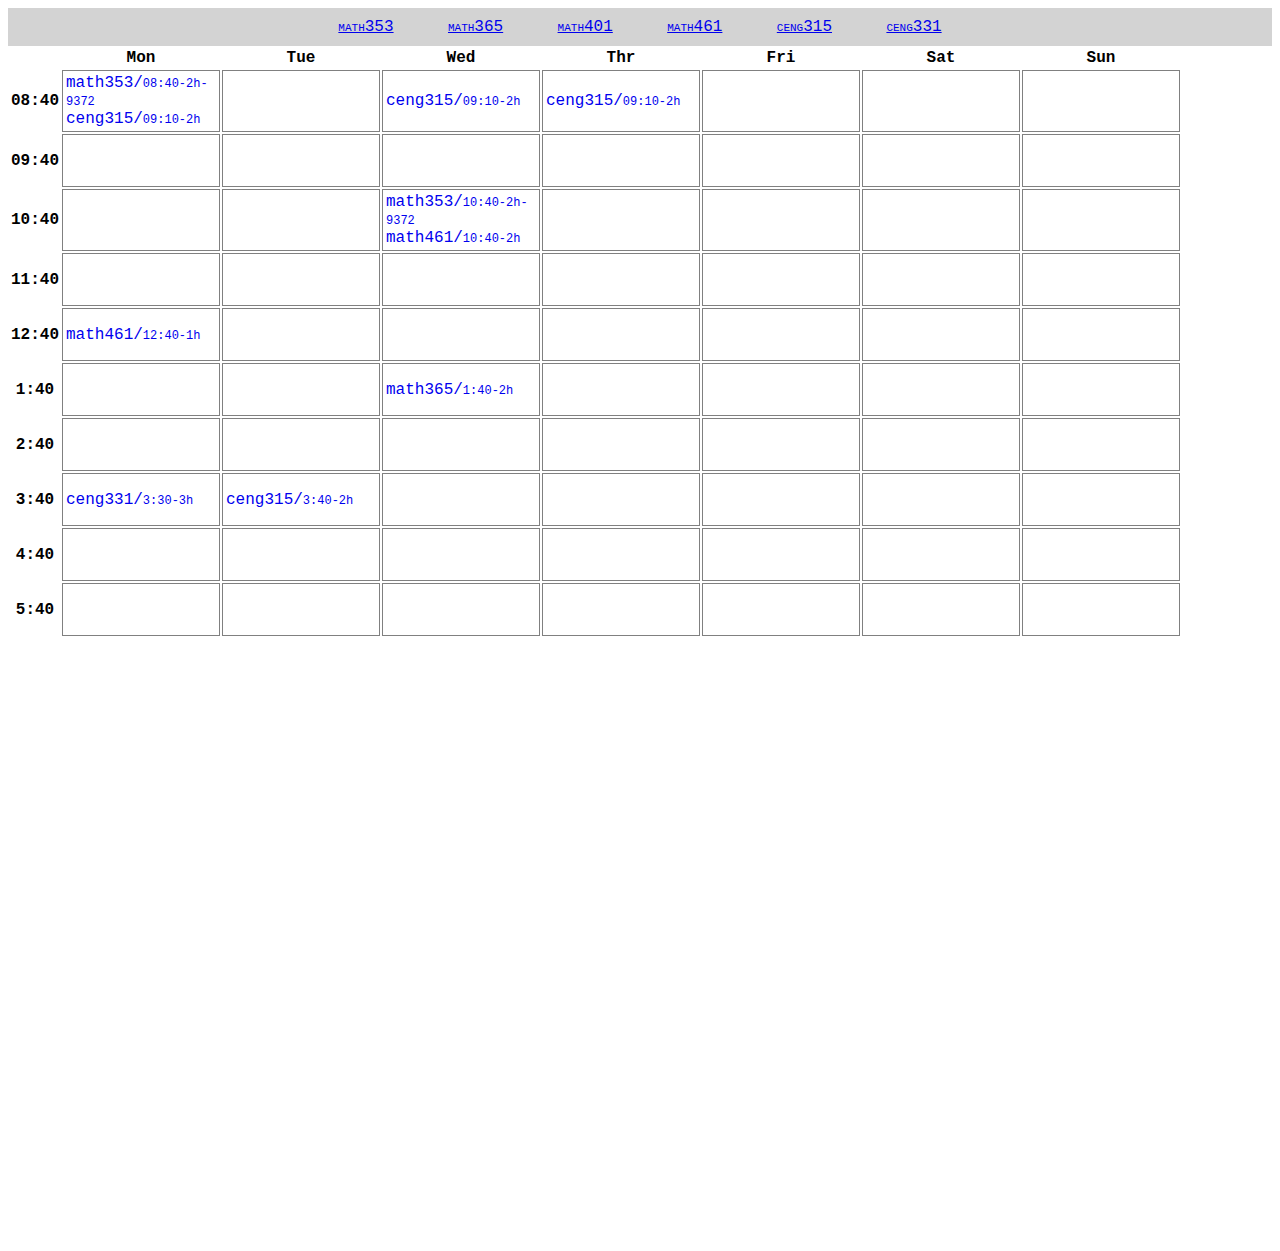
<file: index.html>
<!DOCTYPE html>
<html>

<head>
  <meta charset="utf-8">
  <meta name="viewport" content="width=device-width, initial-scale=1.0">
  <title>2021FallSemester</title>
  <link rel="stylesheet" href="style.css">
</head>

<body>
  <header>
    <nav>
      <a href="file:///home/sait/Gdrive/metu/math_353/" target="_blank">math353</a>
      <a href="file:///home/sait/Gdrive/metu/math_365/" target="_blank">math365</a>
      <a href="file:///home/sait/Gdrive/metu/math_401/" target="_blank">math401</a>
      <a href="file:///home/sait/Gdrive/metu/math_461/" target="_blank">math461</a>
      <a href="file:///home/sait/Gdrive/metu/ceng_315/" target="_blank">ceng315</a>
      <a href="file:///home/sait/Gdrive/metu/ceng_331/" target="_blank">ceng331</a>
    </nav>
  </header>
  <section>
    <table>
      <tr>
        <th></th>
        <th>Mon</th>
        <th>Tue</th>
        <th>Wed</th>
        <th>Thr</th>
        <th>Fri</th>
        <th>Sat</th>
        <th>Sun</th>
      </tr>
      <tr>
        <th>08:40</th>
        <td>
          <a href="https://zoom.us/j/99720149372?pwd=dHU2SkNpcVZxakhENjRwM0QzUCtndz09" target="_blank">math353/<span class="hours">08:40-2h-9372</span></a> <br>
          <a href="https://odtuclass.metu.edu.tr/my/" target="_blank">ceng315/<span class="hours">09:10-2h</span></a>
        </td>
        <td></td>
        <td><a href="https://odtuclass.metu.edu.tr/my/" target="_blank">ceng315/<span class="hours">09:10-2h</span></a></td>
        <td><a href="https://odtuclass.metu.edu.tr/my/" target="_blank">ceng315/<span class="hours">09:10-2h</span></a></td>
        <td></td>
        <td></td>
        <td></td>
      </tr>
      <tr>
        <th>09:40</th>
        <td></td>
        <td></td>
        <td></td>
        <td></td>
        <td></td>
        <td></td>
        <td></td>
      </tr>
      <tr>
        <th>10:40</th>
        <td></td>
        <td></td>
        <td>
          <a href="https://zoom.us/j/99720149372?pwd=dHU2SkNpcVZxakhENjRwM0QzUCtndz09" target="_blank">math353/<span class="hours">10:40-2h-9372</span></a> <br>
          <a href="https://us02web.zoom.us/j/89368091199?pwd=VDl4Q0doaUFYYmpsVUloQWVUUUtyZz09" target="_blank">math461/<span class="hours">10:40-2h</span></a>
        </td>
        <td></td>
        <td></td>
        <td></td>
        <td></td>
      </tr>
      <tr>
        <th>11:40</th>
        <td></td>
        <td></td>
        <td></td>
        <td></td>
        <td></td>
        <td></td>
        <td></td>
      </tr>
      <tr>
        <th>12:40</th>
        <td><a href="https://us02web.zoom.us/j/84677241702?pwd=dTV0VmFORWd2RVQvMDZBdVlucWgvQT09" target="_blank">math461/<span class="hours">12:40-1h</span></a></td>
        <td></td>
        <td></td>
        <td></td>
        <td></td>
        <td></td>
        <td></td>
      </tr>
      <tr>
        <th>1:40</th>
        <td></td>
        <td></td>
        <td><a href="https://zoom.us/j/91857401898?pwd=YTdqazhPcjV1elRDWUpKSHVjT0VHdz09 " target="_blank">math365/<span class="hours">1:40-2h</span></a></td>
        <td></td>
        <td></td>
        <td></td>
        <td></td>
      </tr>
      <tr>
        <th>2:40</th>
        <td></td>
        <td></td>
        <td></td>
        <td></td>
        <td></td>
        <td></td>
        <td></td>
      </tr>
      <tr>
        <th>3:40</th>
        <td><a href="https://odtuclass.metu.edu.tr/my/" target="_blank">ceng331/<span class="hours">3:30-3h</span></a></td>
        <td>
          <a href="https://odtuclass.metu.edu.tr/my/" target="_blank">ceng315/<span class="hours">3:40-2h</span></a> <br>
        </td>
        <td></td>
        <td></td>
        <td></td>
        <td></td>
        <td></td>
      </tr>
      <tr>
        <th>4:40</th>
        <td></td>
        <td></td>
        <td></td>
        <td></td>
        <td></td>
        <td></td>
        <td></td>
      </tr>
      <tr>
        <th>5:40</th>
        <td></td>
        <td></td>
        <td></td>
        <td></td>
        <td></td>
        <td></td>
        <td></td>
      </tr>
    </table>
  </section>
  <iframe src="https://calendar.google.com/calendar/embed?src=ru045r0l5d7qpiv5v04fni9pjo%40group.calendar.google.com&ctz=Europe%2FIstanbul" style="border: 0" width="800" height="600" frameborder="0" scrolling="no"></iframe>
</body>
</html>
</file>
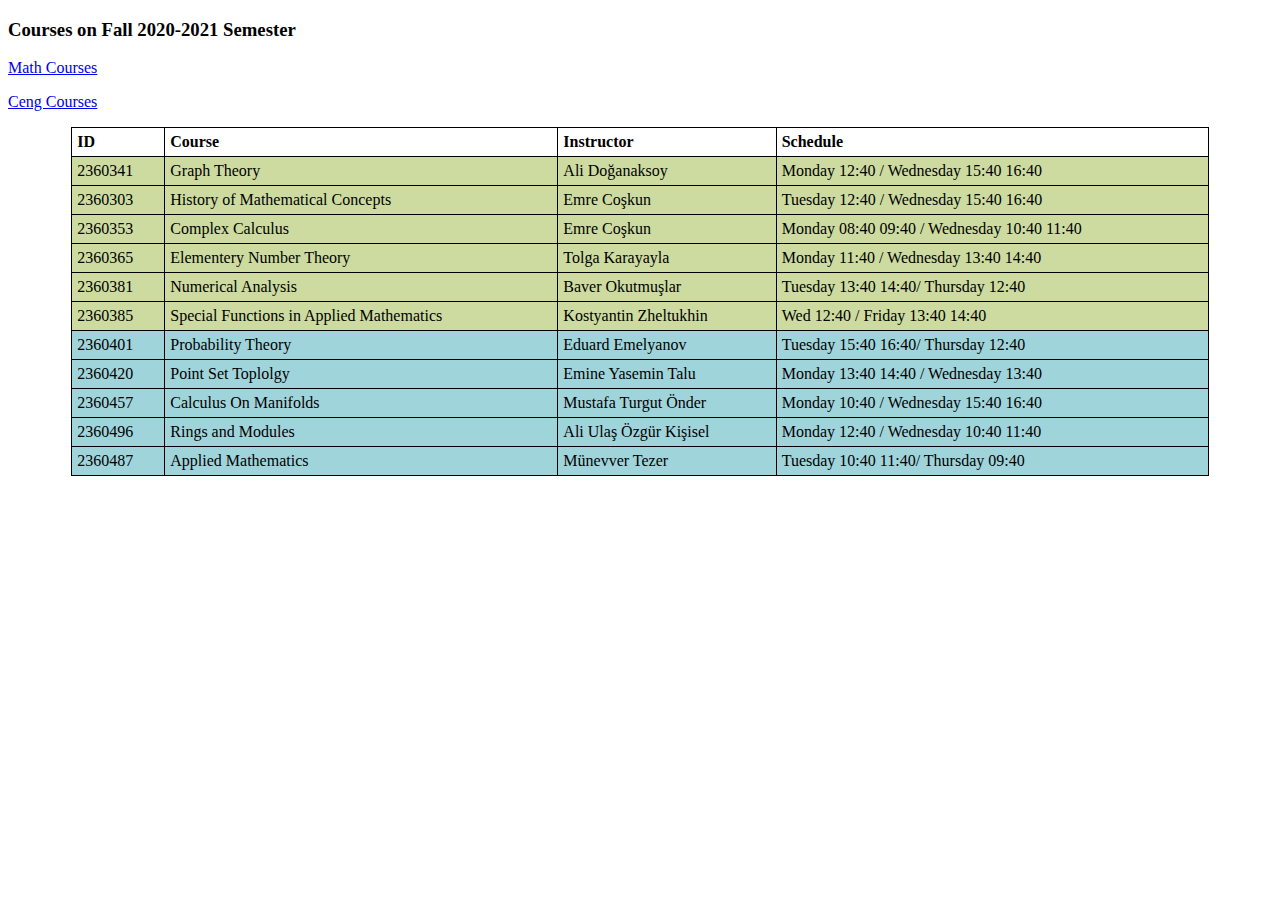
<file: courses.html>
<!DOCTYPE html>
<html>
<head>
<style>


.courses table,th,td
{
  border:1px solid black;
  border-collapse: collapse;
  padding:5px;
}

.courses table 
{
  width: 90%;
  text-align:left;
margin:auto;
}

tr.trd 
{
  background-color: #cddba0;
}

tr.frd
{
  background-color: #a0d4db;
}

</style>

</head>
<body>
  <h3>Courses on Fall 2020-2021 Semester</h3>
  <p><a href="https://sis.metu.edu.tr/get.php?package=DilGsLTMHNQOdxbi2C8L5eqeRQNfH6pnYtDDEmnRMuDxub9kKdCsx_6vdVF2Umb-RSpTSlDe9tZ9HqQdEF0m0A#/?selectSemester=20201&selectProgram=236&submitSearchForm=Search&stamp=DDQ-2ykxost3IalJiBSv0jivxOK5XARQN99Oe3Lty1oKtz0YkeousKWf-XvM4m5RMVS3cVeXkesLKQRAwXPaiQ">Math Courses</a></p>
  <p><a href="https://sis.metu.edu.tr/get.php?package=DilGsLTMHNQOdxbi2C8L5eqeRQNfH6pnYtDDEmnRMuDxub9kKdCsx_6vdVF2Umb-RSpTSlDe9tZ9HqQdEF0m0A#/?selectSemester=20201&selectProgram=571&submitSearchForm=Search&stamp=mZVrixQGNRzD4i0SqBIhqrqg3l7Dw9V6epQr6YTj17KUAqyjiVFDGGiZcWkSAAHoTDZG0U3EEHn-wb8enNtkOA">Ceng Courses</a></p>
  <div class="courses">
    <table>
      <tr>
        <th> ID</th>
        <th> Course</th>
        <th> Instructor</th>
        <th> Schedule</th>
      </tr>
      <tr class="trd">
        <td>2360341</td>
        <td>Graph Theory</td>
        <td>Ali Doğanaksoy</td>
        <td>Monday 12:40 / Wednesday 15:40 16:40</td>
      </tr>
      <tr class="trd">
        <td>2360303</td>
        <td>History of Mathematical Concepts</td>
        <td>Emre Coşkun</td>
        <td>Tuesday 12:40 / Wednesday 15:40 16:40</td>
      </tr>
      <tr class="trd">
        <td>2360353</td>
        <td>Complex Calculus</td>
        <td>Emre Coşkun</td>
        <td>Monday 08:40 09:40 / Wednesday 10:40 11:40</td>
      </tr>
      <tr class="trd">
        <td>2360365</td>
        <td>Elementery Number Theory</td>
        <td>Tolga Karayayla</td>
        <td>Monday 11:40 / Wednesday 13:40 14:40</td>
      </tr>
      <tr class="trd">
        <td>2360381</td>
        <td>Numerical Analysis</td>
        <td>Baver Okutmuşlar</td>
        <td>Tuesday 13:40 14:40/ Thursday 12:40</td>
      </tr>
      <tr class="trd">
        <td>2360385</td>
        <td>Special Functions in Applied Mathematics</td>
        <td>Kostyantin Zheltukhin</td>
        <td>Wed 12:40 / Friday 13:40 14:40 </td>
      </tr>
      <tr class="frd">
        <td>2360401</td>
        <td>Probability Theory</td>
        <td>Eduard Emelyanov</td>
        <td>Tuesday 15:40 16:40/ Thursday 12:40</td>
      </tr>
      <tr class="frd">
        <td>2360420</td>
        <td>Point Set Toplolgy</td>
        <td>Emine Yasemin Talu</td>
        <td>Monday 13:40 14:40 / Wednesday 13:40 </td>
      </tr>
      <tr class="frd">
        <td>2360457</td>
        <td>Calculus On Manifolds</td>
        <td>Mustafa Turgut Önder</td>
        <td>Monday 10:40 / Wednesday 15:40 16:40</td>
      </tr>
      <tr class="frd">
        <td>2360496</td>
        <td>Rings and Modules</td>
        <td>Ali Ulaş Özgür Kişisel</td>
        <td>Monday 12:40 / Wednesday 10:40 11:40</td>
      </tr>
      <tr class="frd">
        <td>2360487</td>
        <td>Applied Mathematics</td>
        <td>Münevver Tezer</td>
        <td>Tuesday 10:40 11:40/ Thursday 09:40</td>
      </tr>
    </table>
    </table>
  </div>
</body>
</html>
</file>
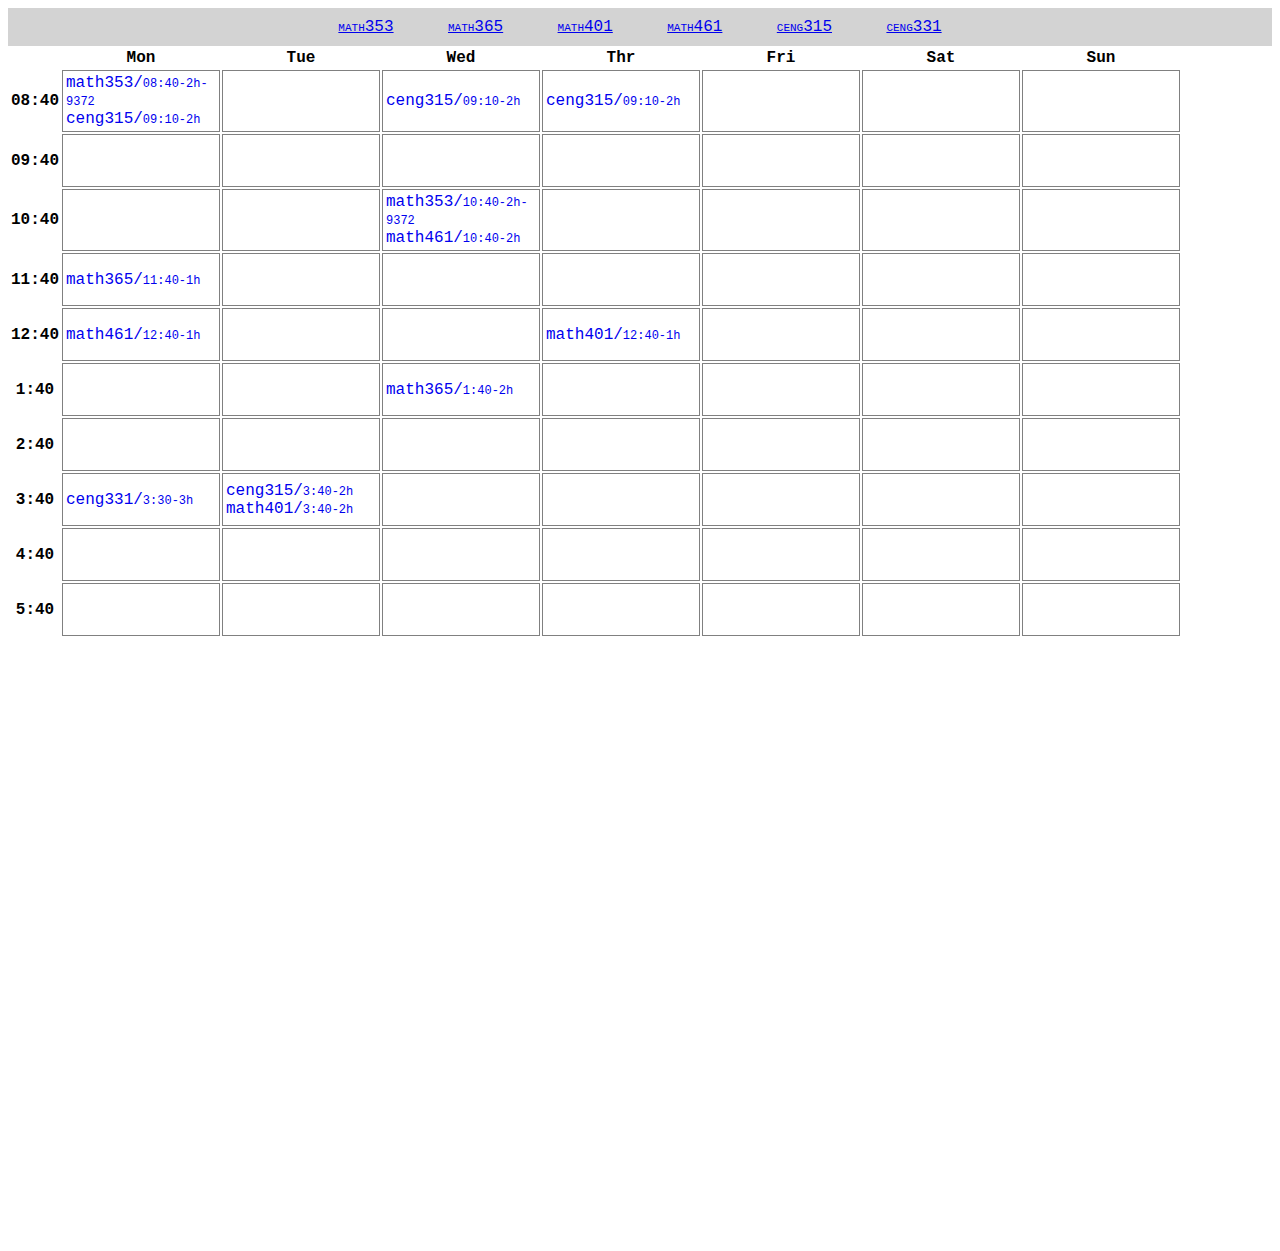
<file: schedule.html>
<!DOCTYPE html>
<html>

<head>
  <meta charset="utf-8">
  <meta name="viewport" content="width=device-width, initial-scale=1.0">
  <title>2021FallSemester</title>
  <link rel="stylesheet" href="style.css">
</head>

<body>
  <header>
    <nav>
      <a href="file:///home/sait/Gdrive/metu/math_353/" target="_blank">math353</a>
      <a href="file:///home/sait/Gdrive/metu/math_365/" target="_blank">math365</a>
      <a href="file:///home/sait/Gdrive/metu/math_401/" target="_blank">math401</a>
      <a href="file:///home/sait/Gdrive/metu/math_461/" target="_blank">math461</a>
      <a href="file:///home/sait/Gdrive/metu/ceng_315/" target="_blank">ceng315</a>
      <a href="file:///home/sait/Gdrive/metu/ceng_331/" target="_blank">ceng331</a>
    </nav>
  </header>
  <section>
    <table>
      <tr>
        <th></th>
        <th>Mon</th>
        <th>Tue</th>
        <th>Wed</th>
        <th>Thr</th>
        <th>Fri</th>
        <th>Sat</th>
        <th>Sun</th>
      </tr>
      <tr>
        <th>08:40</th>
        <td>
          <a href="https://zoom.us/j/99720149372?pwd=dHU2SkNpcVZxakhENjRwM0QzUCtndz09" target="_blank">math353/<span class="hours">08:40-2h-9372</span></a> <br>
          <a href="https://odtuclass.metu.edu.tr/my/" target="_blank">ceng315/<span class="hours">09:10-2h</span></a>
        </td>
        <td></td>
        <td><a href="https://odtuclass.metu.edu.tr/my/" target="_blank">ceng315/<span class="hours">09:10-2h</span></a></td>
        <td><a href="https://odtuclass.metu.edu.tr/my/" target="_blank">ceng315/<span class="hours">09:10-2h</span></a></td>
        <td></td>
        <td></td>
        <td></td>
      </tr>
      <tr>
        <th>09:40</th>
        <td></td>
        <td></td>
        <td></td>
        <td></td>
        <td></td>
        <td></td>
        <td></td>
      </tr>
      <tr>
        <th>10:40</th>
        <td></td>
        <td></td>
        <td>
          <a href="https://zoom.us/j/99720149372?pwd=dHU2SkNpcVZxakhENjRwM0QzUCtndz09" target="_blank">math353/<span class="hours">10:40-2h-9372</span></a> <br>
          <a href="https://us02web.zoom.us/j/89368091199?pwd=VDl4Q0doaUFYYmpsVUloQWVUUUtyZz09" target="_blank">math461/<span class="hours">10:40-2h</span></a>
        </td>
        <td></td>
        <td></td>
        <td></td>
        <td></td>
      </tr>
      <tr>
        <th>11:40</th>
        <td><a href="https://zoom.us/j/91857401898?pwd=YTdqazhPcjV1elRDWUpKSHVjT0VHdz09 " target="_blank">math365/<span class="hours">11:40-1h</span></a></td>
        <td></td>
        <td></td>
        <td></td>
        <td></td>
        <td></td>
        <td></td>
      </tr>
      <tr>
        <th>12:40</th>
        <td><a href="https://us02web.zoom.us/j/89368091199?pwd=VDl4Q0doaUFYYmpsVUloQWVUUUtyZz09" target="_blank">math461/<span class="hours">12:40-1h</span></a></td>
        <td></td>
        <td></td>
        <td><a href="https://odtuclass.metu.edu.tr/my/" target="_blank">math401/<span class="hours">12:40-1h</span></a></td>
        <td></td>
        <td></td>
        <td></td>
      </tr>
      <tr>
        <th>1:40</th>
        <td></td>
        <td></td>
        <td><a href="https://zoom.us/j/91857401898?pwd=YTdqazhPcjV1elRDWUpKSHVjT0VHdz09 " target="_blank">math365/<span class="hours">1:40-2h</span></a></td>
        <td></td>
        <td></td>
        <td></td>
        <td></td>
      </tr>
      <tr>
        <th>2:40</th>
        <td></td>
        <td></td>
        <td></td>
        <td></td>
        <td></td>
        <td></td>
        <td></td>
      </tr>
      <tr>
        <th>3:40</th>
        <td><a href="https://odtuclass.metu.edu.tr/my/" target="_blank">ceng331/<span class="hours">3:30-3h</span></a></td>
        <td>
          <a href="https://odtuclass.metu.edu.tr/my/" target="_blank">ceng315/<span class="hours">3:40-2h</span></a> <br>
          <a href="https://odtuclass.metu.edu.tr/my/" target="_blank">math401/<span class="hours">3:40-2h</span></a>
        </td>
        <td></td>
        <td></td>
        <td></td>
        <td></td>
        <td></td>
      </tr>
      <tr>
        <th>4:40</th>
        <td></td>
        <td></td>
        <td></td>
        <td></td>
        <td></td>
        <td></td>
        <td></td>
      </tr>
      <tr>
        <th>5:40</th>
        <td></td>
        <td></td>
        <td></td>
        <td></td>
        <td></td>
        <td></td>
        <td></td>
      </tr>
    </table>
  </section>
  <iframe src="https://calendar.google.com/calendar/embed?src=ru045r0l5d7qpiv5v04fni9pjo%40group.calendar.google.com&ctz=Europe%2FIstanbul" style="border: 0" width="800" height="600" frameborder="0" scrolling="no"></iframe>
</body>
</html>
</file>
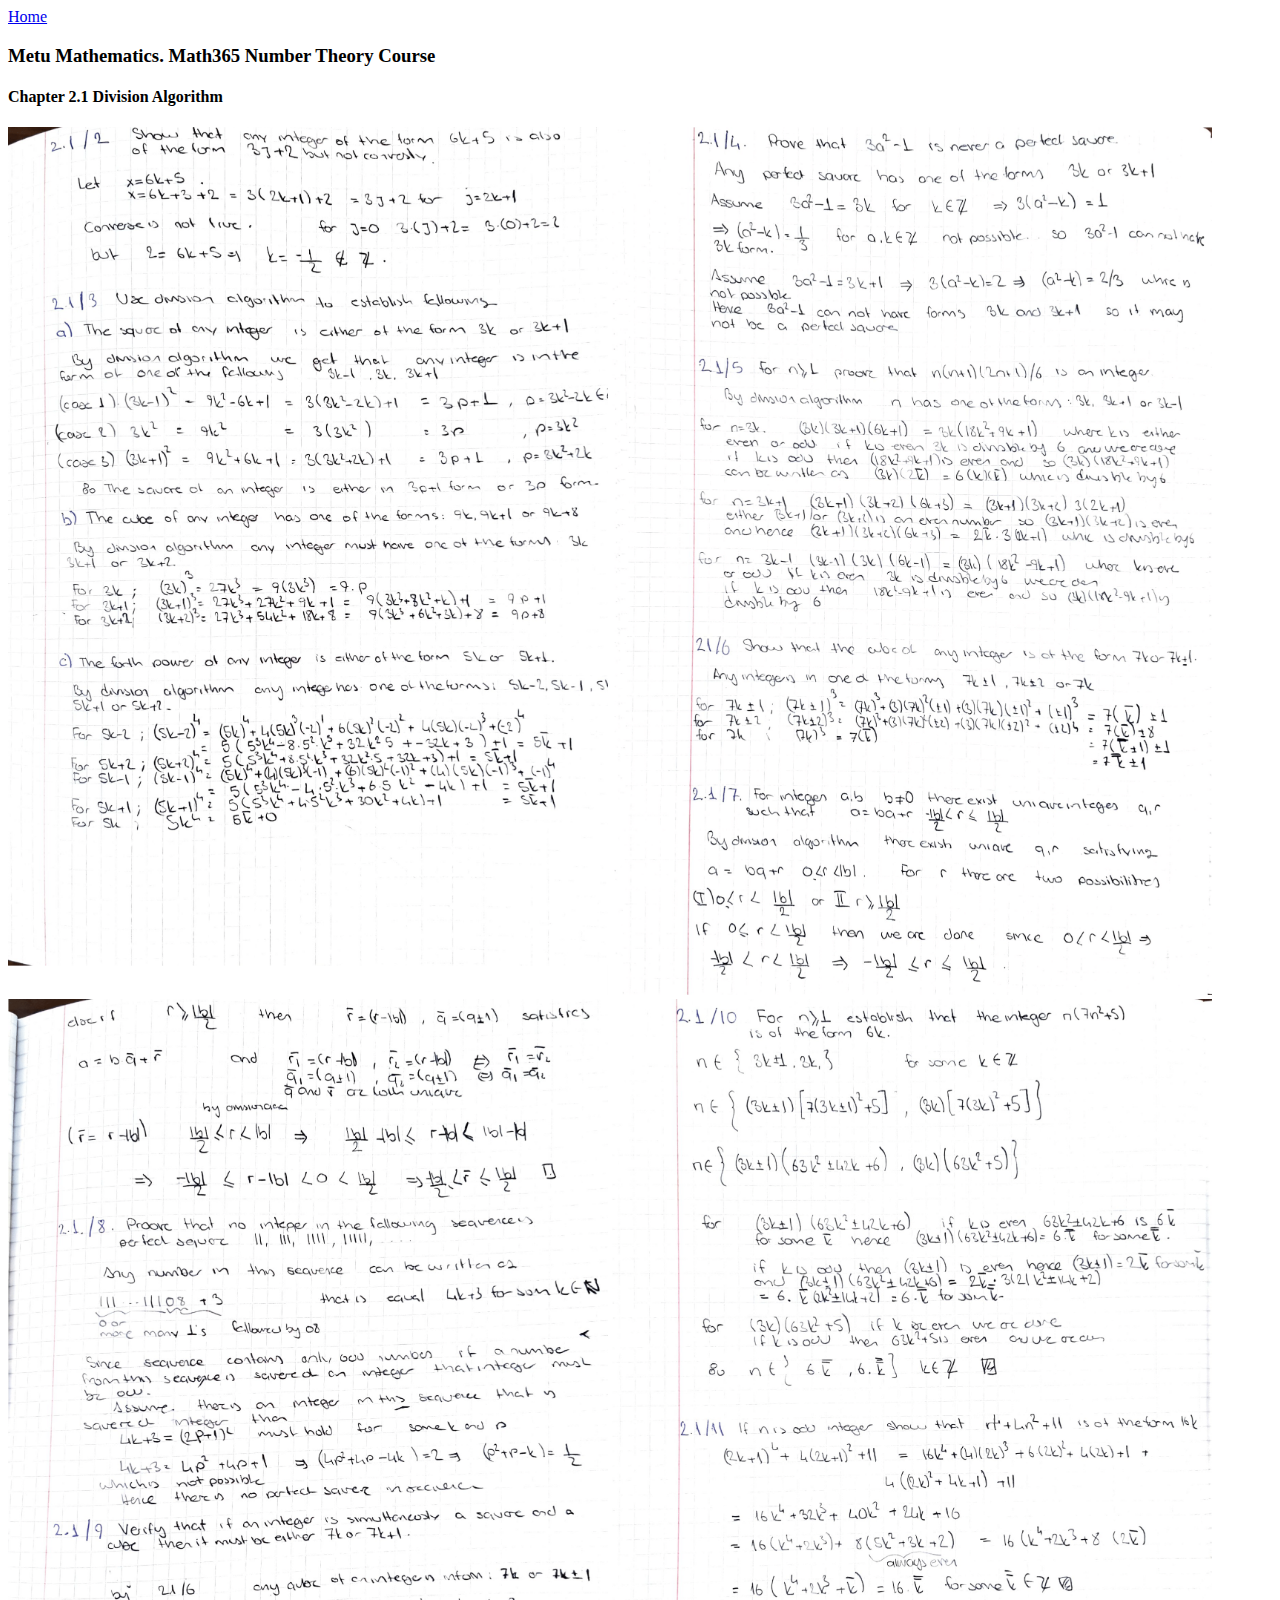
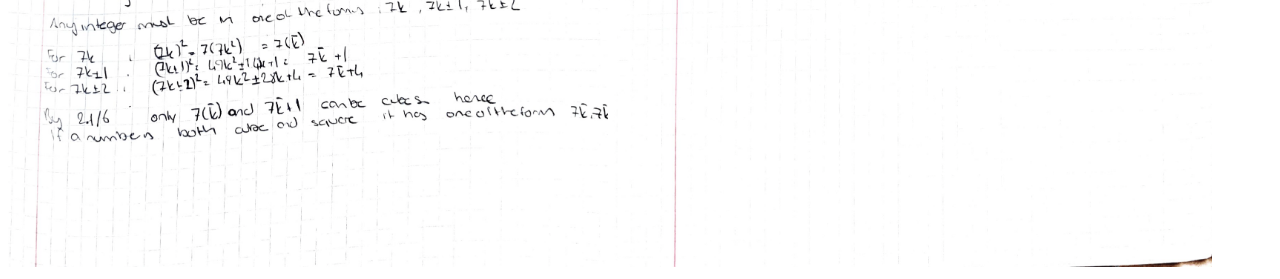
<file: math365/math365.html>
<!DOCTYPE html>
<html lang="en">
<head>

<title>MATH365</title>
<meta charset="utf-8">
<meta name="viewport" content="width=device-width, initial-scale=1.0">


</head>
<body>
 <nav>
  <a href="../index.html">Home</a>
 </nav>
 <section class="solution">
  <h3>Metu Mathematics. Math365 Number Theory Course </h3>
  <h4>Chapter 2.1 Division Algorithm</h4>
  <img src="chapter_2_1-1.png" alt="handwriten solutions page1" width="600w%">
  <img src="chapter_2_1-2.png" alt="handwriten solutions page2" width="600w%">
  <img src="chapter_2_1-3.png" alt="handwriten solutions page3" width="600w%">
  <img src="chapter_2_1-4.png" alt="handwriten solutions page4" width="600w%">
 </section>
</body>
</html>
</file>
<file: style.css>
html * {
  font-family: "Courier New", Courier, monospace;
}
header {
  background: lightgray;
  padding:10px 10px 10px;
  text-align:center;
}
header > nav > a {
  display:inline-block;
  font-variant: small-caps;
  width:100px;
}
table td {
  border:1px solid grey;
  width: 150px;
  height: 45px;  
  padding:3px;
}

td > a {
  text-decoration:none;
}

.hours {
  font-size: 75%;
}
</file>
